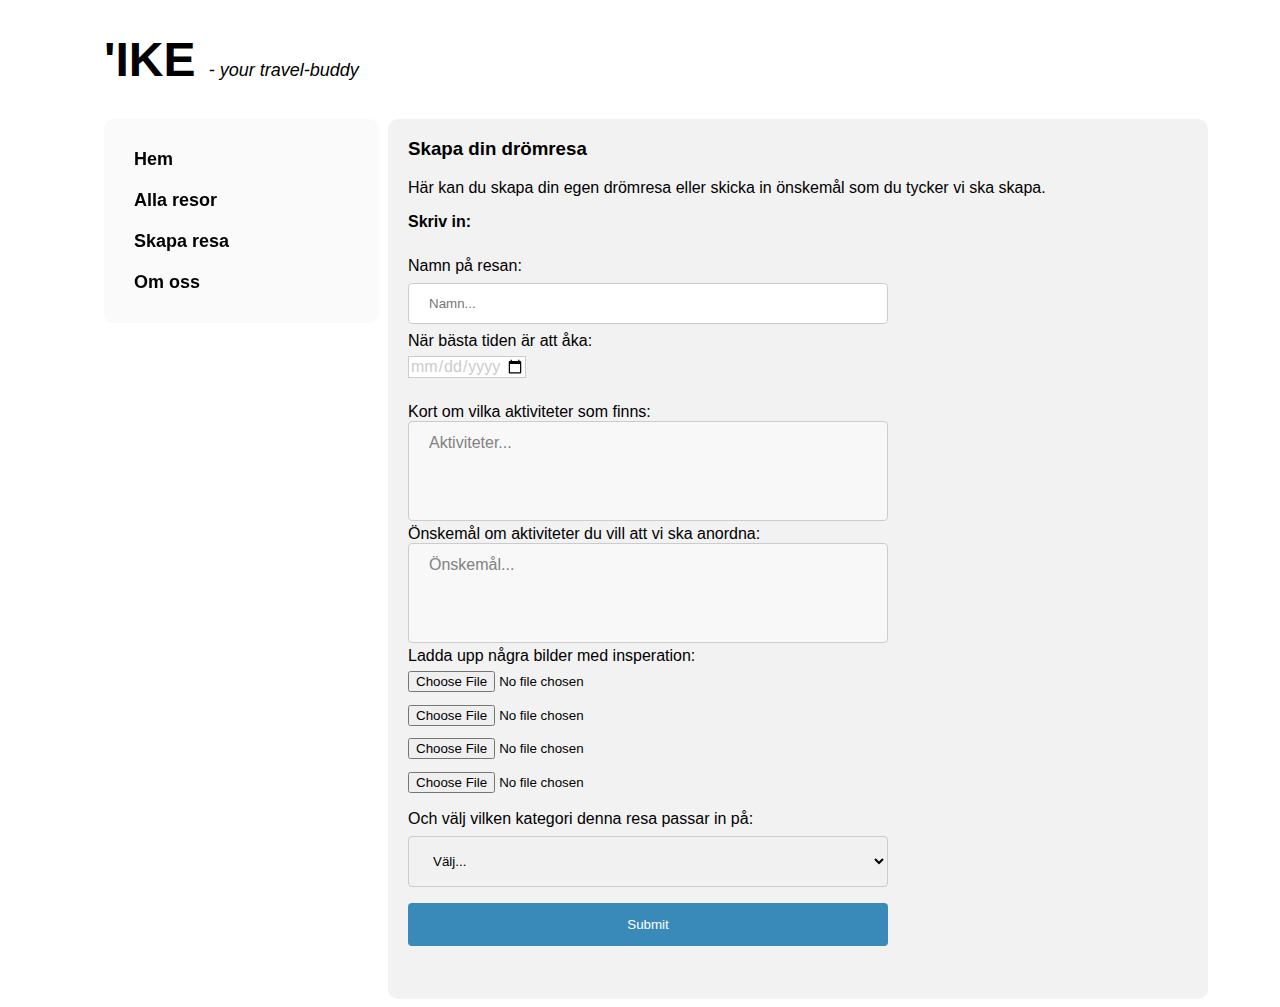
<file: create-event.html>
<!--THIS IS THE CREATE YOUR OWN EVENT PAGE-->
<!DOCTYPE html>
<html lang="en">
<head>
    <meta charset="UTF-8">
    <meta http-equiv="X-UA-Compatible" content="IE=edge">
    <meta name="viewport" content="width=device-width, initial-scale=1.0">
    <link rel="stylesheet" href="style.css">
    <title>Document</title>
</head>
<body>
    <header>
        <h1>
            'IKE <i> - your travel-buddy</i>
        </h1>
    </header>
    <main>
        <div class="wall-event">
            <nav class="brick1">
                <a class="link" href="index.html">Hem</a><br>
                <a class="link" href="event-list.html">Alla resor</a> <br> <!--Denna ska länka till event-list sidan-->
                <a class="link" href="create-event.html">Skapa resa</a> <br>
                <a class="link" href="about.html">Om oss</a>
            </nav>
            <div class="create-form">
                <h3>Skapa din drömresa</h3>
                <p>Här kan du skapa din egen drömresa eller skicka in önskemål som du tycker vi ska skapa. <br> </p>
                <p class="instruction"><strong>Skriv in:</strong> <br> 
                </p>
                <form action="/action_page.php">
                    
                    <label for="fname">Namn på resan:</label> <br>
                    <input type="text" id="fname" name="firstname" placeholder="Namn..."><br>
                    <label for="start">När bästa tiden är att åka:</label>

                    <input type="date" id="start" name="trip-start"
                        value="yyyy-mm-dd"
                        min="2023-01-01" max="2025-12-31"><br>
                    
                    <form>
                        <label for="fname">Kort om vilka aktiviteter som finns:</label> <br>
                        <textarea>Aktiviteter...</textarea>
                    </form>
                    <form>
                        <label for="fname">Önskemål om aktiviteter du vill att vi ska anordna:</label> <br>
                        <textarea>Önskemål...</textarea> <br>

                    <form action="/action_page.php">
                        <label for="fname">Ladda upp några bilder med insperation:</label> <br>
                        <input type="file" id="myFile" name="filename"><br>
                        <input type="file" id="myFile" name="filename"><br>
                        <input type="file" id="myFile" name="filename"><br>
                        <input type="file" id="myFile" name="filename">
                    </form>
                    </form>
                    <form class="category">Och välj vilken kategori denna resa passar in på: <br>
                        <select>
                        <option value="choose">Välj...</option>
                        <option value="cg1">Nöje</option>
                        <option value="cg2">Kultur</option>
                        <option value="cg3">Äventyr</option>
                        <option value="cg3">tropiskt</option>
                        <option value="cg3">stad</option>
                        <option value="cg3">safari</option>
                        <option value="cg3">sport</option>
                        </select>
                    </form>



                    <input type="submit" value="Submit">

            </div>
        </div>
    </main>    
</body>
</html>
</file>
<file: style.css>
* {
  font-family: sans-serif;
}

body {
  background-image: url("https://images.unsplash.com/photo-1604079628040-94301bb21b91?ixlib=rb-4.0.3&ixid=MnwxMjA3fDB8MHxwaG90by1wYWdlfHx8fGVufDB8fHx8&auto=format&fit=crop&w=774&q=80");
  box-sizing: border-box;
  background-position: center;
  background-repeat: no-repeat;
  background-size: cover;
  height: 100%;
  padding-left: 7.5%;
  padding-right: 5%;
}
body a {
  text-decoration: none;
  color: black;
}
body header h1 {
  font-size: 3rem;
}
body header h1 > i {
  font-size: large;
  font-weight: 500;
}

.wall {
  display: grid;
  grid-template-columns: repeat(4, 1fr);
  grid-template-rows: repeat(3, 0.85fr);
  grid-column-gap: 32px;
  grid-row-gap: 32px;
  max-width: 1200px;
  padding-bottom: 50px;
}

.brick-layout {
  background-color: rgb(242, 242, 242);
  height: auto;
  border-radius: 10px;
  box-shadow: 5px 5px 15px rgba(0, 0, 0, 0.475);
}
.brick-layout:hover {
  transition: 0.3s;
  box-shadow: 5px 7px 25px rgba(0, 0, 0, 0.901);
}
.brick-layout img {
  width: 100%;
  height: 200px;
  border-radius: 10px;
}
.brick-layout h3 {
  padding-left: 10px;
}
.brick-layout p {
  padding-left: 10px;
  padding-right: 10px;
}
.brick-layout i {
  padding-left: 10px;
  padding-bottom: 8px;
  font-size: small;
}
.brick-layout .read-more {
  padding: 10px;
}

.brick1 {
  grid-area: 1/1/4/2;
  position: fixed;
  background-color: rgba(242, 242, 242, 0.4);
  padding-left: 20px;
  padding-top: 20px;
  padding-bottom: 20px;
  font-size: large;
  border-radius: 10px;
  width: 255px;
}
.brick1 a.link {
  padding: 10px;
  position: relative;
  display: inline-block;
  font-weight: 600;
}

.brick2 {
  grid-area: 1/2/2/5;
  border-radius: 10px;
  position: relative;
}
.brick2 .hero-text {
  text-align: center;
  position: absolute;
  top: 50%;
  left: 50%;
  transform: translate(-50%, -50%);
  color: #FFF;
  z-index: 3;
}
.brick2 .hero-text h1 {
  font-weight: 100;
}
.brick2 .hero-text i {
  font-size: large;
  font-weight: 100;
}
.brick2 img {
  width: 100%;
  height: 400px;
  border-radius: 10px;
  filter: brightness(0.45);
}

.brick3 {
  grid-area: 2/2/3/3;
}

.brick4 {
  grid-area: 2/3/3/4;
}

.brick5 {
  grid-area: 2/4/3/5;
}

.brick6 {
  grid-area: 3/2/4/3;
}

.brick7 {
  grid-area: 3/3/4/4;
}

.brick8 {
  grid-area: 3/4/4/5;
}

.wall {
  display: grid;
  grid-template-columns: repeat(4, 1fr);
  grid-template-rows: repeat(3, 0.85fr);
  grid-column-gap: 32px;
  grid-row-gap: 32px;
  max-width: 1200px;
}

.brick1-list {
  grid-area: 1/2/2/3;
}

.brick2-list {
  grid-area: 1/3/2/4;
}

.brick3-list {
  grid-area: 1/4/2/5;
}

.brick4-list {
  grid-area: 2/2/3/3;
}

.brick5-list {
  grid-area: 2/3/3/4;
}

.brick6-list {
  grid-area: 2/4/3/5;
}

.brick7-list {
  grid-area: 3/2/4/3;
}

.brick8-list {
  grid-area: 3/3/4/4;
}

.brick9-list {
  grid-area: 3/4/4/5;
}

.brick10-list {
  grid-area: 4/2/5/3;
}

.wall-event {
  display: grid;
  grid-template-columns: repeat(4, 1fr);
  grid-template-rows: repeat(1, 0.85fr);
  grid-column-gap: 32px;
  grid-row-gap: 32px;
  max-width: 1200px;
}

.event-info {
  grid-area: 1/2/2/5;
  background-color: rgb(242, 242, 242);
  border-radius: 10px;
  height: auto;
  width: 750px;
  padding-left: 8px;
}
.event-info .short-info {
  width: 700px;
  font-size: large;
  padding-left: 30px;
}
.event-info strong {
  font-weight: 600;
  padding-bottom: 20px;
  padding-top: 10px;
  position: relative;
  display: inline-block;
}
.event-info p > i {
  padding-bottom: 10px;
  padding-top: 20px;
  font-size: smaller;
  position: relative;
  display: inline-block;
}
.event-info .zoom {
  padding-left: 10px;
}
.event-info .img-zoom {
  padding: 20px;
  transition: transform 0.2s;
  height: 200px;
  margin: 0 auto;
  width: 300px;
}
.event-info .img-zoom:hover {
  transform: scale(1.5);
}
.event-info .collapsible {
  padding-left: 30px;
  cursor: pointer;
  padding-bottom: 20px;
}

.create-form {
  grid-area: 1/2/2/5;
  background-color: rgb(242, 242, 242);
  border-radius: 10px;
  height: 880px;
  width: 800px;
  padding-left: 20px;
  grid-column-gap: 32px;
}
.create-form p > strong {
  padding-bottom: 10px;
  position: relative;
  display: inline-block;
}

input[type=text], select {
  width: 60%;
  padding: 12px 20px;
  margin: 8px 0;
  display: inline-block;
  border: 1px solid #ccc;
  border-radius: 4px;
  box-sizing: border-box;
}

#start {
  display: block;
  font: 1rem "Fira Sans", sans-serif;
  border: 1px solid #ccc;
  color: #ccc;
}

input, label {
  margin: 0.4rem 0;
}

input[type=submit] {
  width: 60%;
  background-color: #398AB9;
  color: white;
  padding: 14px 20px;
  margin: 8px 0;
  border: none;
  border-radius: 4px;
  cursor: pointer;
}

input[type=submit]:hover {
  background-color: #1C658C;
}

textarea {
  width: 60%;
  height: 100px;
  padding: 12px 20px;
  box-sizing: border-box;
  border: 1px solid #ccc;
  border-radius: 4px;
  background-color: #f8f8f8;
  color: rgb(129, 129, 129);
  font-size: 16px;
  resize: none;
}

.category {
  padding-top: 10px;
}

select {
  width: 60%;
  padding: 16px 20px;
  border: none;
  border-radius: 4px;
  background-color: #f1f1f1;
  border: 1px solid #ccc;
}

.about-us {
  grid-area: 1/2/4/5;
  background-color: rgb(242, 242, 242);
  border-radius: 10px;
  height: auto;
  width: 800px;
  padding-left: 25px;
  position: relative;
  display: inline-block;
}
.about-us .team-img {
  width: 700px;
  display: block;
  filter: grayscale(100%);
}
.about-us input[type=text], .about-us select, .about-us textarea {
  width: 60%;
  padding: 12px;
  border: 1px solid #ccc;
  border-radius: 4px;
  box-sizing: border-box;
  margin-top: 6px;
  margin-bottom: 16px;
  resize: vertical;
}
.about-us input[type=button] {
  width: 60%;
  background-color: #398AB9;
  color: white;
  padding: 12px 20px;
  border: none;
  border-radius: 4px;
  cursor: pointer;
}
.about-us input[type=button]:hover {
  background-color: #1C658C;
}
.about-us .message {
  border-radius: 5px;
  background-color: #f2f2f2;
  padding-bottom: 20px;
}
.about-us .ceo-image {
  float: left;
  margin-right: 30px;
  width: 220px;
  height: auto;
}

/*# sourceMappingURL=style.css.map */
</file>
